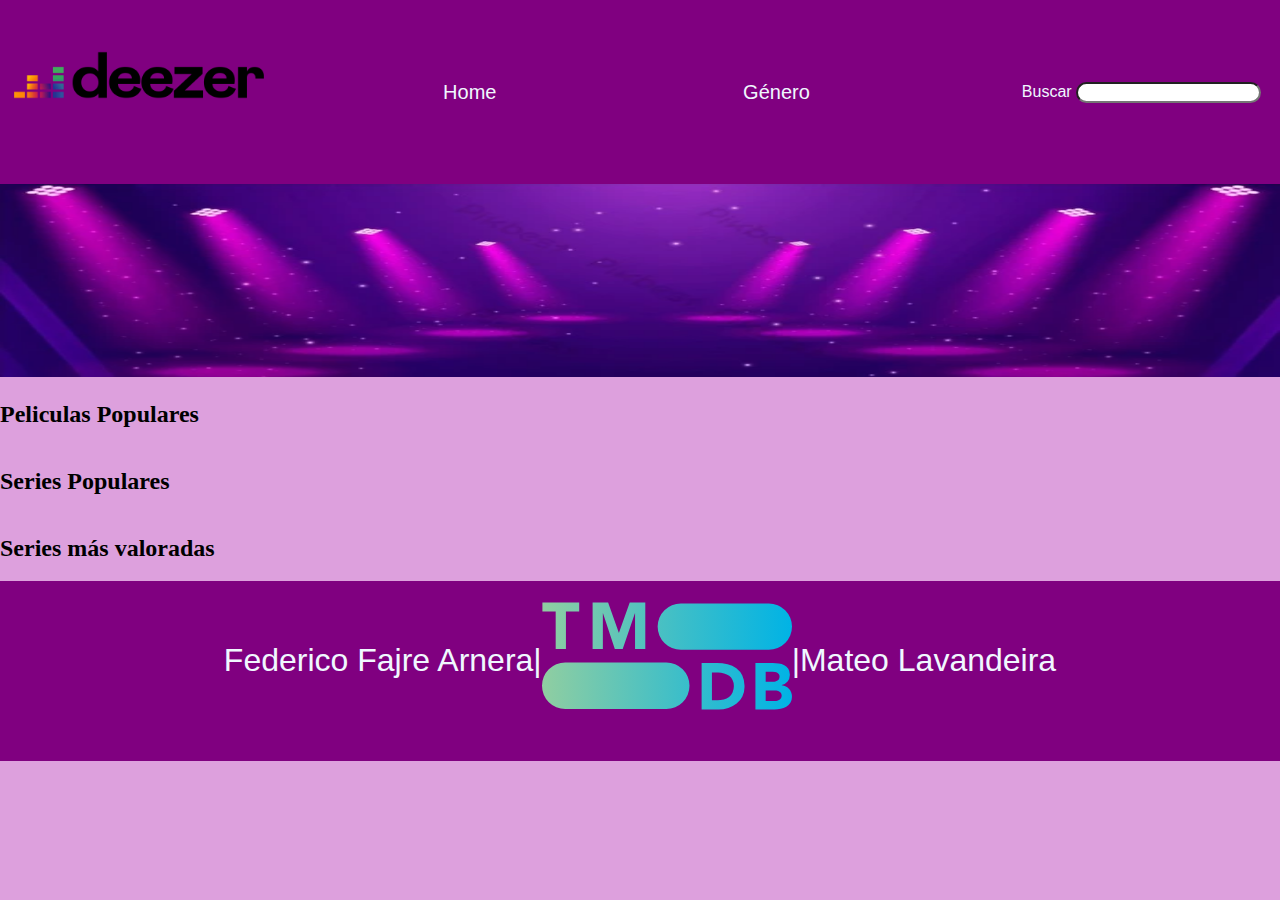
<file: index.html>
<!DOCTYPE html>
<html lang="en">
<head>
    <meta charset="UTF-8">
    <meta name="viewport" content="width=device-width, initial-scale=1.0">
    <title>Home | Deezer</title>
    <link rel="stylesheet" href="./css/estilo.css">
</head>
<body>
<header id="header">
    <section class="secLogo">
        <a href="./index.html"><img class="logoImg" src="./img/Deezer-logo.png" alt=""></a>
    </section>
    <section class="secNav">
        <nav>
            <ul class="listaHead">
                <li class="listitaHead"><a class="letrasIndex" href="./index.html">Home</a></li>
                <li class="listitaHead"><a class="letrasIndex" href="./genero.html">Género</a></li>
            </ul>
        </nav>
    </section>
    <section class="secForm">
        <form action="./busqueda.html" method="get">
            <label class="letrasBusc" for="miBuscador">Buscar</label>
            <input class="botonBusqueda" type="search" name="buscar" id="">
        </form>
        

    </section>
</header>
<main>
    <section class="banner">
            <img class="bannerImg" src="./img/banner.jpg!w700wp" alt="">
    </section>

    <section class="titulos">
        <h2>Peliculas Populares</h2>
    </section>
            
    <section id="seccionPeliculas" class="padrePeli">
       

    </section>

    <section class="titulos">
        <h2>Series Populares</h2>
    </section>

    <section id="seccionSeries" class="padrePeli">
       
    </section>

    
    <section class="titulos">
        <h2>Series más valoradas</h2>
    </section>

    <section id="seccionSeriesValoradas" class="padrePeli">
       
    </section>

</main>

<footer>
    <section class="contenedorFooter">
        <p class="palabrasFooter">Federico Fajre Arnera|</p>
        <img class="logoImg" src=".//img/tmdb.svg" alt="">
        <p class="palabrasFooter">|Mateo Lavandeira </p>
    </section>

</footer>

<script src="./js/index.js"></script>
</body>
</html>
</file>
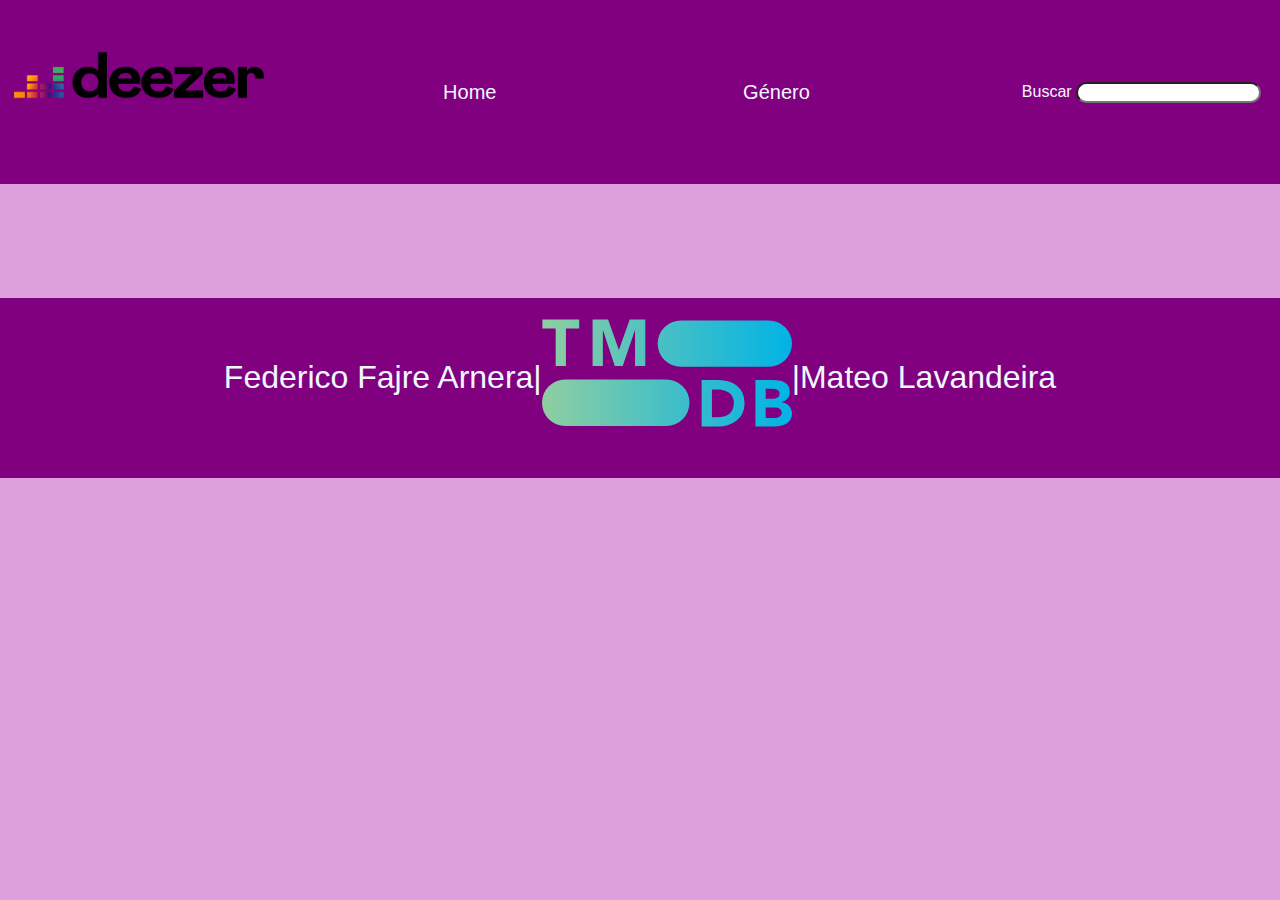
<file: busqueda.html>
<!DOCTYPE html>
<html lang="en">
<head>
    <meta charset="UTF-8">
    <meta name="viewport" content="width=device-width, initial-scale=1.0">
    <title>Resultados de Búsqueda | Deezer</title>
    <link rel="stylesheet" href="./css/estilo.css">
</head>
<body>
    <header id="header">
        <section class="secLogo">
            <a href="./index.html"><img class="logoImg" src="./img/Deezer-logo.png" alt=""></a>
        </section>
        <section class="secNav">
            <nav>
                <ul class="listaHead">
                    <li class="listitaHead"><a class="letrasIndex" href="./index.html">Home</a></li>
                    <li class="listitaHead"><a class="letrasIndex" href="./genero.html">Género</a></li>
                </ul>
            </nav>
        </section>
        <section class="secForm">
            <form class="busda" action="./busqueda.html" method="get">
                <label class="letrasBusc" for="miBuscador">Buscar</label>
                <input class="botonBusqueda" type="search" name="buscar" id="">
            </form>
            
    
        </section>
    </header>

    <main>
        <h2 class="mensajeBuscador"></h2>
        
        <section class="seccionBuscador">
        </section>
    
    </main>
    
    <footer>
        <section class="contenedorFooter">
            <p class="palabrasFooter">Federico Fajre Arnera|</p>
            <img class="logoImg" src=".//img/tmdb.svg" alt="">
            <p class="palabrasFooter">|Mateo Lavandeira </p>
        </section>
    
    </footer>

    <script src="./js/busqueda.js"></script>

</body>
</html>
</file>
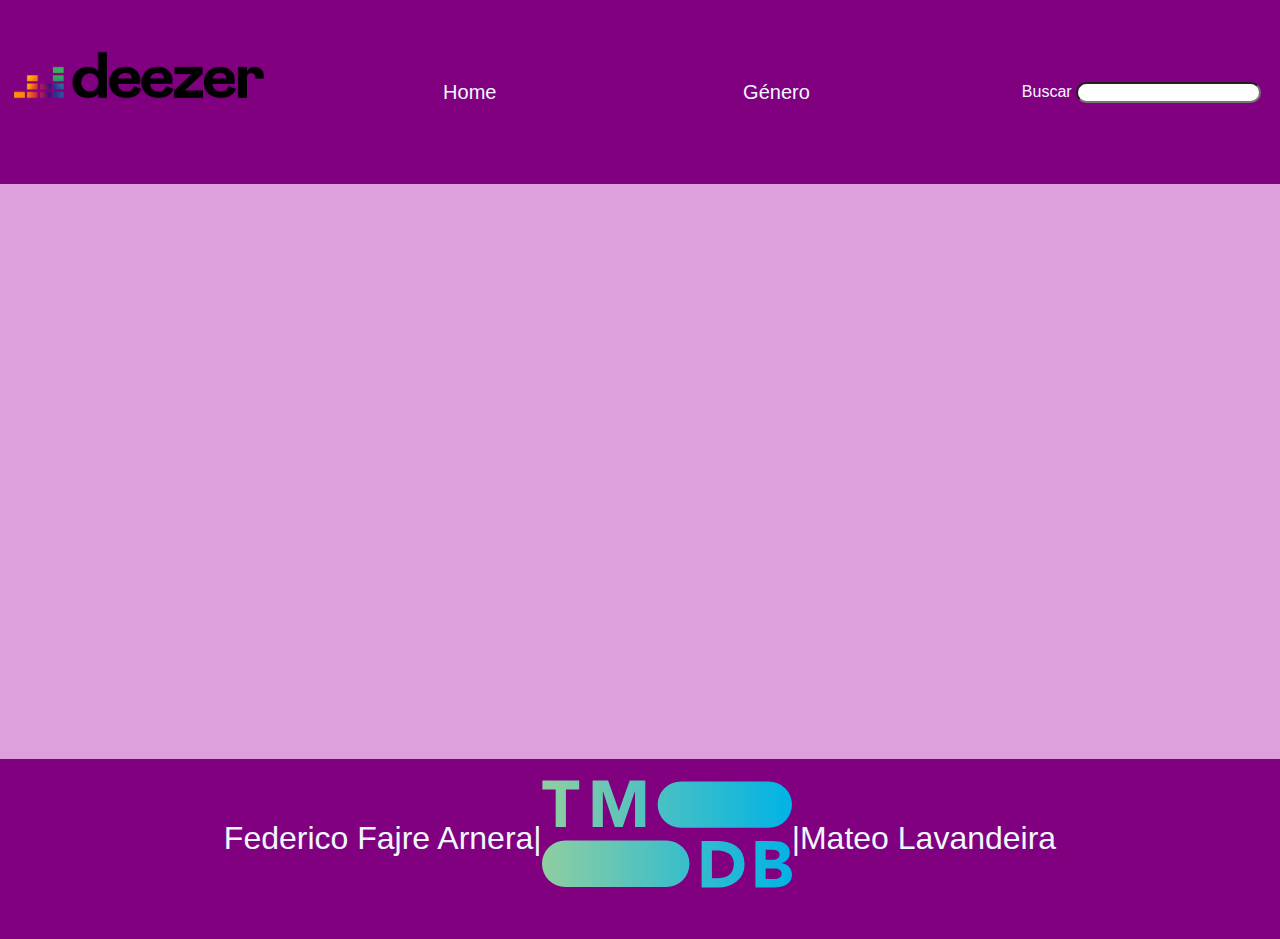
<file: detalle-genero.html>
<!DOCTYPE html>
<html lang="en">
<head>
    <meta charset="UTF-8">
    <meta name="viewport" content="width=device-width, initial-scale=1.0">
    <title>Detalle Genero | Deezeer</title>
    <link rel="stylesheet" href="./css/estilo.css">
</head>
<body>
    <header id="header">
        <section class="secLogo">
            <a href="./index.html"><img class="logoImg" src="./img/Deezer-logo.png" alt=""></a>
        </section>
        <section class="secNav">
            <nav>
                <ul class="listaHead">
                    <li class="listitaHead"><a class="letrasIndex" href="./index.html">Home</a></li>
                    <li class="listitaHead"><a class="letrasIndex" href="./genero.html">Género</a></li>
                </ul>
            </nav>
        </section>
        <section class="secForm">
            <form action="./busqueda.html" method="get">
                <label class="letrasBusc" for="miBuscador">Buscar</label>
                <input class="botonBusqueda" type="search" name="buscar" id="">
            </form>
            
    
        </section>
    </header>

    <main class="espacio">
        <section class="titulos">
            <h2></h2>
        </section>
                
        <section class="padrePeli">
            <article class="hijoPeli">
            </article>
        </section>
    </main>

    


<footer>
        <section class="contenedorFooter">
            <p class="palabrasFooter">Federico Fajre Arnera|</p>
            <img class="logoImg" src=".//img/tmdb.svg" alt="">
            <p class="palabrasFooter">|Mateo Lavandeira </p>
        </section>
    
</footer>

<script src="./js/detalle-genero.js"></script>
</body>
</html>
</file>
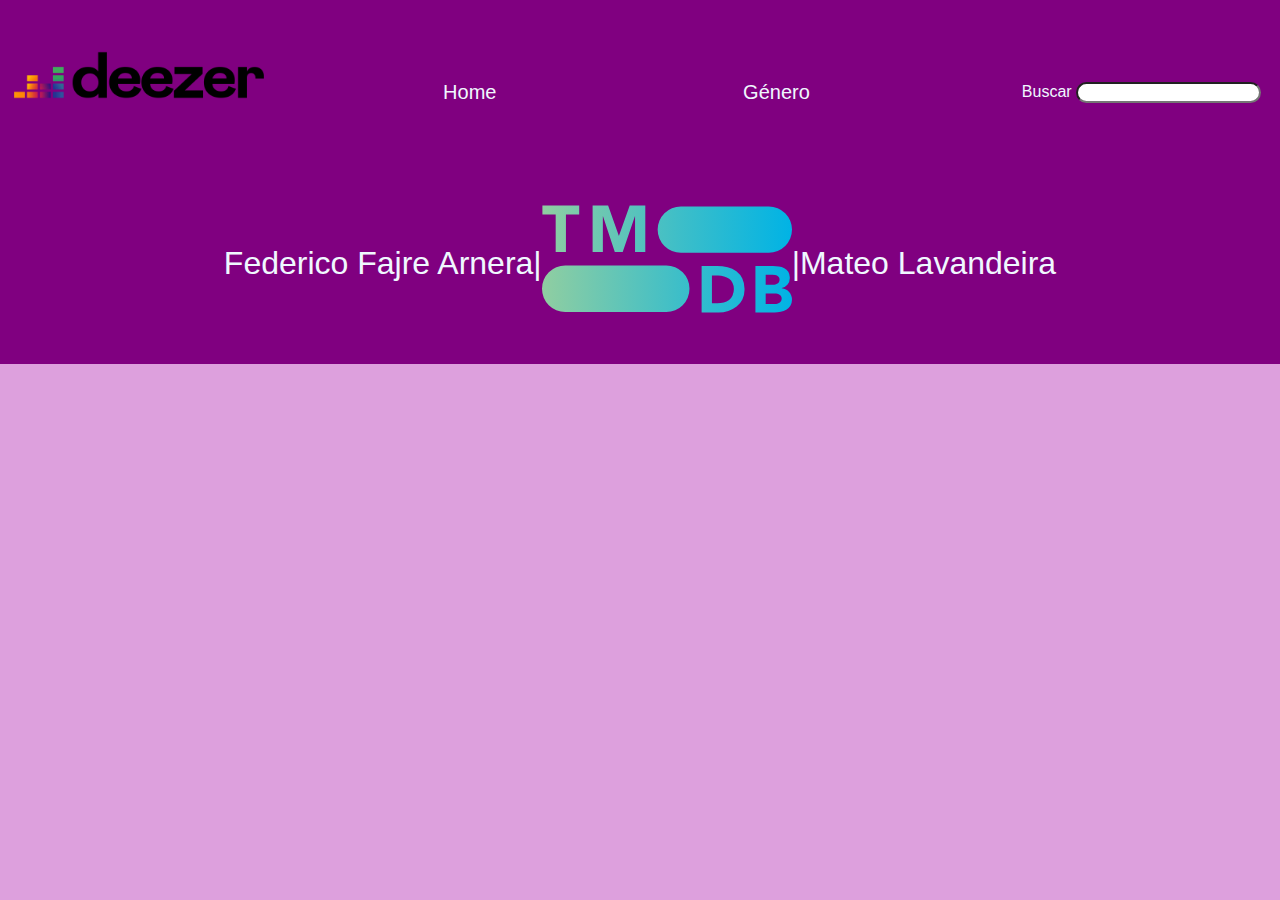
<file: genero.html>
<!DOCTYPE html>
<html lang="en">
<head>
    <meta charset="UTF-8">
    <meta name="viewport" content="width=device-width, initial-scale=1.0">
    <title>Genero | Deezer</title>
    <link rel="stylesheet" href="./css/estilo.css">
</head>
<body>
    <header id="header">
        <section class="secLogo">
            <a href="./index.html"><img class="logoImg" src="./img/Deezer-logo.png" alt=""></a>
        </section>
        <section class="secNav">
            <nav>
                <ul class="listaHead">
                    <li class="listitaHead"><a class="letrasIndex" href="./index.html">Home</a></li>
                    <li class="listitaHead"><a class="letrasIndex" href="./genero.html">Género</a></li>
                </ul>
            </nav>
        </section>
        <section class="secForm">
            <form action="./busqueda.html" method="get">
                <label class="letrasBusc" for="miBuscador">Buscar</label>
                <input class="botonBusqueda" type="search" name="buscar" id="">
            </form>
            
    
        </section>
    </header>

    <main class="espacioo">         
        <section id="generoP" class="secGenero">

        </section>

        <section id="generoS" class="secGenero">

        
        </section>

    </main>


    <footer>
        <section class="contenedorFooter">
            <p class="palabrasFooter">Federico Fajre Arnera|</p>
            <img class="logoImg" src=".//img/tmdb.svg" alt="">
            <p class="palabrasFooter">|Mateo Lavandeira </p>
        </section>
    
    </footer>
    
    <script src="./js/genero.js"></script>
</body>
</html>
</file>
<file: css/estilo.css>
a{
    text-decoration: none;
    color: black;
}

body{
    background-color: plum;
    margin: 0px;
}

ul, li{
    list-style-type: none;
}


#header{
    display: flex;
    flex-direction: row;
    flex-wrap: nowrap;
    justify-content: space-around;
    align-items: center;
    background-color: purple;
    width: 100%;
}
.botonBusqueda{
    border-radius: 30px;

}
.letrasBusc{
    color: aliceblue;
    font-family: Impact, Haettenschweiler, 'Arial Narrow Bold', sans-serif;

}

.listaHead{
    display: flex;
    flex-direction: row;
    justify-content: space-between;
    list-style-type: none;
    padding: 0px;
    font-size: 20px;
}

.listitaHead{
    margin: 0px 50px;
    color: aliceblue;
    
    
}
.letrasIndex{
    color: aliceblue;
    font-family: Impact, Haettenschweiler, 'Arial Narrow Bold', sans-serif;
    display: flex;
    text-wrap: wrap;
    width: 200px;
}

.secLogo{
    display: flex;
    flex-direction: row;
    justify-content: start;
    align-items: start;
    width: 350px;
}

.logoImg{
    width: 250px;
    height: 150px;
    background-color: transparent;
    padding-bottom: 30px;
}

.secNav{
    display: flex;
    flex-direction: row;
    justify-content: center;
    align-items: center;
}

.secForm{
    padding-right: 5px;
    border-top: 100px;
}

.bannerImg{
    width: 100%;
    height: 193px;
}

.padrePeli{
    display: flex;
    flex-direction: row;
    flex-wrap: nowrap;
    justify-content: space-evenly;
}

.tamaño{
    width: 266px;
    height: 399px;
}

.secGenero{
    display: flex;
    flex-direction: column;
    flex-wrap: nowrap;
}

footer{
    display: flex;
    flex-direction: row;
    justify-content: space-between;
    
}

.container-detallepeli{
        display: flex;
        width: 100%;
        margin-top: 20px;
    }



.container-imagenpeli{
    width: 50%;
    padding: 20px;

}
.imagenpeli{
    width: 380px;
    height: 460px;

}
.contenedor-texto{
    width: 80%;
    margin-left: 20px;
    margin-right: 30px;
    align-items: end;
    flex-wrap: wrap;
}
.estrellas {
    height: 18px;
    width: 75px;
    margin-left: 5px;
    margin-bottom: -2px;
}

h4{
    font-family: Impact, Haettenschweiler, 'Arial Narrow Bold', sans-serif;
    color: white;
}

.hCuatro{
    font-family: Impact, Haettenschweiler, 'Arial Narrow Bold', sans-serif;
    color: white;
}
span{
    color: black;
}
.hacheuno{
    font-size: 2em;
    font-family: Impact, Haettenschweiler, 'Arial Narrow Bold', sans-serif;
}
.trailer{
    width: 225px;
    height: 40px;
    margin-left: -30px;
    margin-top: 5px;
}
.titulofavoritos{
    text-align: center;
    font-family: Impact, Haettenschweiler, 'Arial Narrow Bold', sans-serif;

}
.tituloFavs{
    text-align: left;
    font-family: Impact, Haettenschweiler, 'Arial Narrow Bold', sans-serif;
    padding-left: 40px;

}
.imgFavs{
    display: flex;
    flex-wrap: wrap;
    height: 270px;
    width: 200px;
}
.favs{
    
    margin: 30px;
    padding: 50px;


}
.PadreFavs{
    display: flex;
    justify-content: center;
    align-items: center;
}
footer{
background-color:purple;
display: flex;
justify-content: center;
align-items: center;
}
.contenedorFooter{
    display: flex;
    justify-content: space-between;
    align-items: center;
    flex-direction: row;
    flex-wrap: wrap;
    align-items: flex-end;
}


.oculto{
    display: none;
}
.palabrasFooter{
    padding-bottom: 50px;
    font-size: 2em;
    font-family: Impact, Haettenschweiler, 'Arial Narrow Bold', sans-serif;
    color: aliceblue;
}



.espacio{
    height: 555px;
}

.espacioo{
    display: flex;
    justify-content: space-around;

}

.espacioo a{
    font-size: larger;
}
.hijoGenero{
    display: flex;
    flex-direction: column;
    text-align: center;
    width: 30px;
    padding-right: 50px;
    font-size: 24px;

}
.estreno{
    font-family: Impact, Haettenschweiler, 'Arial Narrow Bold', sans-serif;
    
}
.favos{
    font-family: Impact, Haettenschweiler, 'Arial Narrow Bold', sans-serif;
    text-align: center;
    font-size: medium;

}
.titulogenero{
    color: rgb(0, 0, 0);
    font-size: 50px;
    font-family: Impact, Haettenschweiler, 'Arial Narrow Bold', sans-serif;

}

.textogenero{
    display: flex;
    flex-direction: column;
    color: aliceblue;
    font-size: 100px;
    font-family: Impact, Haettenschweiler, 'Arial Narrow Bold', sans-serif;
    gap: 15;
}
.botonFav{
    display: flex;
    align-items: center;
    justify-content: left;
    height: 40px;
    padding: 30px -1px 10px 0px;

}
.favo{
    display: flex;
    align-items: center;
    justify-content: left;
}

.popu{
    display: flex;
    flex-wrap: wrap;
    flex-direction: column;
    text-align: center;
    font-size: 17px;
    margin: 0px;
}

.pelis{
    height: 270px;
    width: 200px;
    margin-bottom: 10px;
}
.seccionBuscador{
    display: flex;
    flex-direction: row;
    text-align: center;
    justify-content: space-around;
}

.mensajeBuscador{
    flex-wrap:wrap;
    display: flex;
    align-items: center;
    color:  rgb(236, 189, 118);
    font-size: 20px;
    height: 9vh;
    text-decoration: none;
    font-family:'Bebas Neue', 'Trebuchet MS', 'Lucida Sans Unicode', 'Lucida Grande', 'Lucida Sans', Arial, sans-serif; 
}

.escondido{
    display: none;
    display: flex;
    justify-content: space-between;
    padding-top: 10px;
}

@media(max-width: 390px){

    #header{
        display: flex;
        flex-direction: column;
        flex-wrap: nowrap;
        justify-content: space-between;
        align-items: center;
        background-color: purple;
    }

    .listaHead{
        display: flex;
        flex-direction: column;
        justify-content: space-between;
        list-style-type: none;
        padding: 0px;
        font-size: 20px;
    }

    .padrePeli{
            display: flex;
            flex-direction: column;
            flex-wrap: wrap;
            justify-content: space-evenly;
    }

    .hijoPeli{
        display: flex;
        flex-direction: column;
        justify-content: center;
        align-items: center;

    }

    .secLogo{
        display: flex;
        flex-direction: row;
        justify-content: center;
        align-items: center;
        width: 350px;
    }

    .container-imagenpeli{
        padding: 0px;
    }

    .container-detallepeli{
        display: flex;
        flex-direction: column;
    }

    .imagenpeli{
        width: 390px;
    }

    .espacio{
        height: 0%;
    }

    .PadreFavs{
        display: flex;
        justify-content: center;
        align-items: center;
        flex-direction: column;
    }
    
    .escondido{
        display: flex;
        flex-direction: column;
        flex-wrap: nowrap;
        
    }
    
}
</file>
